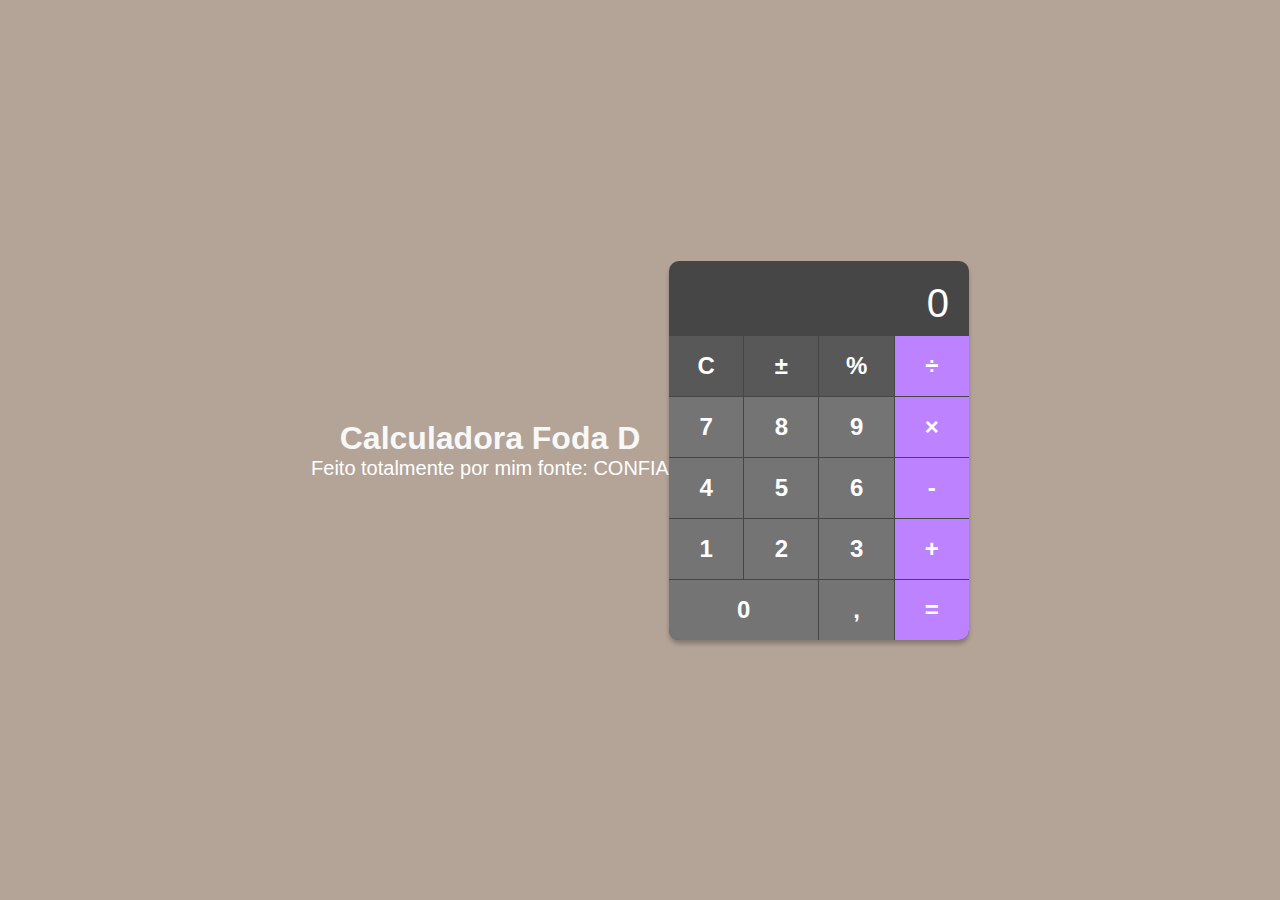
<file: index.html>
<!DOCTYPE html>
<html lang="en">
  <head>
    <meta charset="UTF-8" />
    <meta http-equiv="X-UA-Compatible" content="IE=edge" />
    <meta name="viewport" content="width=device-width, initial-scale=1.0" />
    <title>calculadora</title>

    <link rel="stylesheet" href="style.css" />
  </head>
  <body>
    <div class="texto">
    <h1 class="titulo">Calculadora Foda D</h1>
    <p class="jp">Feito totalmente por mim fonte: CONFIA</p>
    </div>
    <div class="calculator">
      <div class="result">0</div>
      <div class="buttons">
        <button class="bg-gray">C</button>
        <button class="bg-gray">±</button>
        <button class="bg-gray">%</button>
        <button class="bg-purple">÷</button>

        <button class="bg-light-gray">7</button>
        <button class="bg-light-gray">8</button>
        <button class="bg-light-gray">9</button>
        <button class="bg-purple">×</button>

        <button class="bg-light-gray">4</button>
        <button class="bg-light-gray">5</button>
        <button class="bg-light-gray">6</button>
        <button class="bg-purple">-</button>

        <button class="bg-light-gray">1</button>
        <button class="bg-light-gray">2</button>
        <button class="bg-light-gray">3</button>
        <button class="bg-purple">+</button>

        <button class="bg-light-gray button-zero">0</button>
        <button class="bg-light-gray">,</button>
        <button class="bg-purple">=</button>
      </div>
    </div>

    <script src="script.js"></script>
  </body>
</html>
</file>
<file: style.css>
* {
  margin: 0;
  padding: 0;
  box-sizing: border-box;
}

body {
  display: flex;
  align-items: center;
  justify-content: center;
  height: 100vh;
  background-color: #b4a497;
}
.titulo{
  text-align: center;
  font-family: "Helvetica Neue", sans-serif;
  color: #f8f8f8; 	
}
.jp{
	font-family: "Helvetica Neue", sans-serif;
	font-size: 20px;
	color: #ffffff;
}
.calculator {
  width: 300px;
  background-color: #464646;
  border-radius: 10px;
  box-shadow: 0px 4px 4px #00000040;
  font-family: "Helvetica Neue", sans-serif;
  overflow: hidden;
}

.result {
  height: 75px;
  padding: 20px;
  text-align: right;
  color: #fff;
  font-size: 2.5rem;
}

.buttons {
  display: grid;
  grid-template-columns: repeat(4, 1fr);
  grid-gap: 1px;
}

.buttons button {
  display: flex;
  justify-content: center;
  align-items: center;
  width: 100%;
  height: 60px;
  color: #fff;
  font-size: 1.5rem;
  font-weight: bold;
  border: none;
  outline: none;
  cursor: pointer;
}

.button-zero {
  grid-column: span 2;
}

.bg-gray {
  background-color: #585858;
}

.bg-light-gray {
  background-color: #747474;
}

button:active {
  opacity: 0.9;
}

.bg-purple {
  background-color: #bc82ff;
}
</file>
